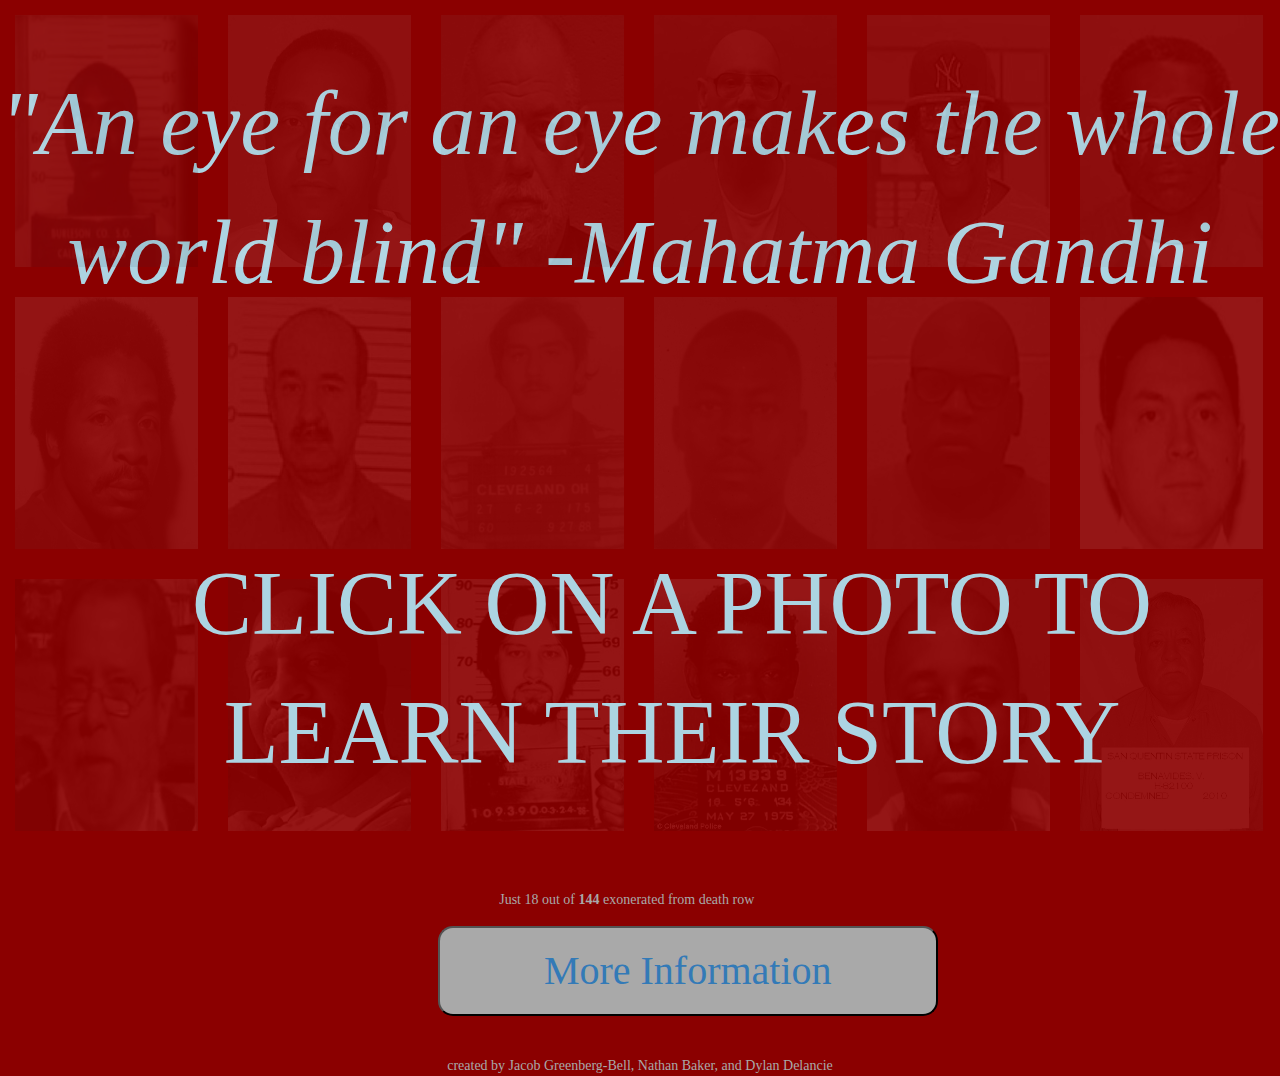
<file: index.html>
<html lang="en">
<head>
    <meta charset="UTF-8">
    <title>Das Justice Yas</title>
    <script src="https://ajax.googleapis.com/ajax/libs/jquery/3.1.0/jquery.min.js"></script>
    <script src="people.json"></script>
    <script src="script.js"></script>
    <link rel="stylesheet" href="https://maxcdn.bootstrapcdn.com/bootstrap/3.3.7/css/bootstrap.min.css">
    <link rel="stylesheet" href="style.css">
</head>
<body>
<div id="mask"></div>
<div id="backgroundWriting">
    <p id="backgroundWriting1">"An eye for an eye makes the whole world blind" -Mahatma Gandhi</p>
    <p id="backgroundWriting2">CLICK ON A PHOTO TO LEARN THEIR STORY</p>
</div>


<table>
    <tr>
        <td><img src="img/initial/anthonygraves.jpg" tabindex="0"></td>
        <td><img src="img/initial/anthonyhinton.jpg" tabindex="1"></td>
        <td><img src="img/initial/curtismccarty.jpg" tabindex="2"></td>
        <td><img src="img/initial/derralwaynehodgkins.jpg" tabindex="3"></td>
        <td><img src="img/initial/derrickjamison.jpg" tabindex="4"></td>
        <td><img src="img/initial/frankleesmith.jpg" tabindex="5"></td>
    </tr>
    <tr>
        <td><img src="img/initial/glennford.jpg" tabindex="6"></td>
        <td><img src="img/initial/gussievann.jpg" tabindex="7"></td>
        <td><img src="img/initial/joed'ambrosio.jpg" tabindex="8"></td>
        <td><img src="img/initial/laurenceadams.jpg" tabindex="9"></td>
        <td><img src="img/initial/leonbrown.jpg" tabindex="10"></td>
        <td><img src="img/initial/michaelblair.jpg" tabindex="11"></td>
    </tr>
    <tr>
        <td><img src="img/initial/michaelmccormick.jpg" tabindex="12"></td>
        <td><img src="img/initial/nathsonfields.jpg" tabindex="13"></td>
        <td><img src="img/initial/paulhouse.jpg" tabindex="14"></td>
        <td><img src="img/initial/rickyjackson.jpg" tabindex="15"></td>
        <td><img src="img/initial/timothyhoward.jpg" tabindex="16"></td>
        <td><img src="img/initial/vicentebenavides.jpg" tabindex="17"></td>
    </tr>
</table>

<span id="bottomQuote"> Just 18 out of <span style="font-weight: bold;">144</span> exonerated from death row</span>


<a href="page2.html"><button class="button" id="moreInfo">More Information</button></a>


<div id="credit"> created by Jacob Greenberg-Bell, Nathan Baker, and Dylan Delancie</div>

<table id="bioTable" align="center">
    <tr>
        <th>Name:</th>
        <td id="name" colspan="2">Gussie Evans</td>
    </tr>
    <tr><th>Years spent in jail:</th>
        <td id="years">25</td>
        <td id="check"><img id="zoomIMG" src="img/initial/gussievann.jpg"></td>
    </tr>
    <tr>
        <th>Their story:</th>
        <td id="bio" colspan="2">This is a test summary of how they got in jail and then were kicked out okay here is some text that
            is purely here for a testnities that have been marginalized by poverty and discouraged by unequal treatment.
            We are committed to changing the narrative about race in America. EJI produces groundbreaking reports,
            an award-winning wall calendar, and short films that explore our nation’s hi</td>
    </tr>
</table>

</body>
</html>
</file>
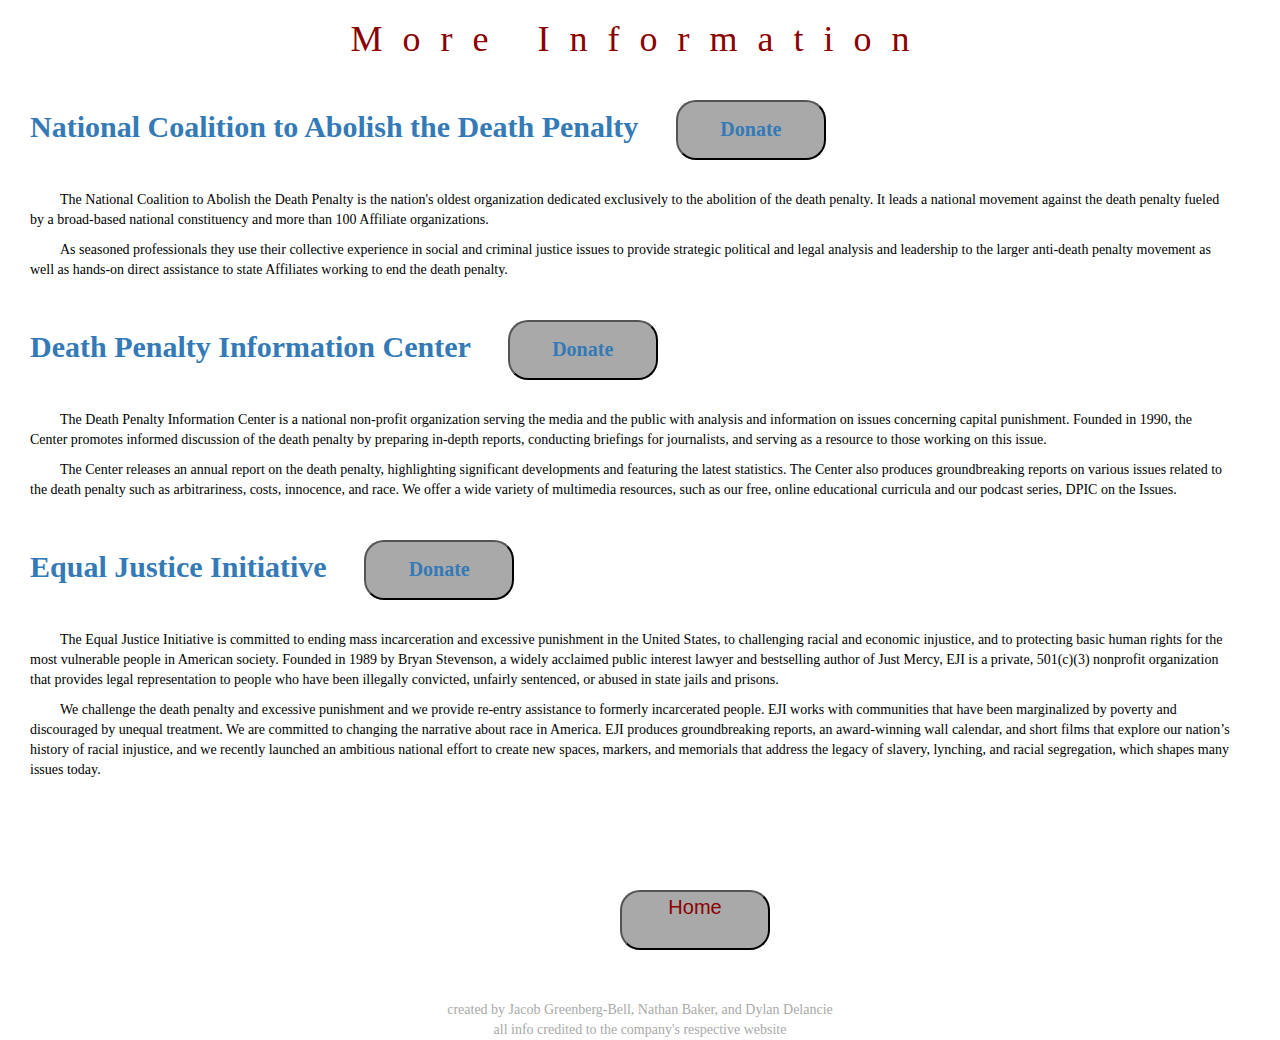
<file: page2.html>
<!DOCTYPE html>
<html lang="en">
<head>
    <meta charset="UTF-8">
    <title>Das Justice Yas</title>
    <script src="https://ajax.googleapis.com/ajax/libs/jquery/3.1.0/jquery.min.js"></script>
    <script src="script.js"></script>
    <link rel="stylesheet" href="https://maxcdn.bootstrapcdn.com/bootstrap/3.3.7/css/bootstrap.min.css">
    <link rel="stylesheet" href="style2.css">
</head>
<body>

<h1>More Information</h1>
<table>
    <tr>
        <th><a href="http://www.ncadp.org/">National Coalition to Abolish the Death Penalty</a>
            <a href="https://secure.ncadp.org/page/contribute/donate-to-the-national-coalition-to-abolish-the-death-penalty">
                <button class="donate">Donate</button></a></th>
    </tr>
    <tr>
        <td><p>The National Coalition to Abolish the Death Penalty is the nation's oldest organization dedicated
            exclusively to the abolition of the death penalty. It leads a national movement against the death
            penalty fueled by a broad-based national constituency and more than 100 Affiliate organizations.</p>
            <p>
            As seasoned professionals they use their collective experience in social and criminal justice issues to
            provide strategic political and legal analysis and leadership to the larger anti-death penalty movement
            as well as hands-on direct assistance to state Affiliates working to end the death penalty.</p></td>
    </tr>
    <tr>
        <th><a href="https://deathpenaltyinfo.org">Death Penalty Information Center</a>
            <a href="https://deathpenaltyinfo.org/donate-dpic"><button class="donate">Donate</button></a></th>
    </tr>
    <tr>
        <td><p>The Death Penalty Information Center is a national non-profit organization serving the media and
            the public with analysis and information on issues concerning capital punishment. Founded in 1990,
            the Center promotes informed discussion of the death penalty by preparing in-depth reports, conducting
            briefings for journalists, and serving as a resource to those working on this issue. </p>
            <p>The Center releases
            an annual report on the death penalty, highlighting significant developments and featuring the latest
            statistics. The Center also produces groundbreaking reports on various issues related to the death
            penalty such as arbitrariness, costs, innocence, and race. We offer a wide variety of multimedia
                resources, such as our free, online educational curricula and our podcast series, DPIC on the Issues.</p></td>
    </tr>
    <tr>
        <th><a href="https://eji.org/">Equal Justice Initiative</a>
            <a href="https://donatenow.networkforgood.org/eji"><button class="donate">Donate</button></a></th>
    </tr>
    <tr>
        <td><p>The Equal Justice Initiative is committed to ending mass incarceration and excessive punishment in the
            United States, to challenging racial and economic injustice, and to protecting basic human rights for
            the most vulnerable people in American society.
            Founded in 1989 by Bryan Stevenson, a widely acclaimed public interest lawyer and bestselling author
            of Just Mercy, EJI is a private, 501(c)(3) nonprofit organization that provides legal representation
            to people who have been illegally convicted, unfairly sentenced, or abused in state jails and prisons.</p>

            <p>We challenge the death penalty and excessive punishment and we provide re-entry assistance to formerly incarcerated people.
            EJI works with communities that have been marginalized by poverty and discouraged by unequal treatment.
            We are committed to changing the narrative about race in America. EJI produces groundbreaking reports,
            an award-winning wall calendar, and short films that explore our nation’s history of racial injustice,
            and we recently launched an ambitious national effort to create new spaces, markers, and memorials that
                address the legacy of slavery, lynching, and racial segregation, which shapes many issues today.</p></td>
    </tr>


</table>

<a href="index.html"><button class="button" id="homePage">Home</button></a>

<div id="credit"><p> created by Jacob Greenberg-Bell, Nathan Baker, and Dylan Delancie</br>
    all info credited to the company's respective website
</p></div>

</body>
</html>
</file>
<file: style.css>
td{
    padding: 15px;
}

#bioTable{
    display: none;
    z-index: 3;
    position: fixed;
    top: 50px;
    text-align: center;
    width: 50%;
    margin: auto;
    left: 25%;
    color: white;
    background-color:  #561108;
}

#mask{
    height: 100%;
    width: 100%;
    background-color:grey;
    opacity: .75;
    z-index: 1;
    display:none;
    position: fixed;
}

img{
    height: 28vh;
    width: 14.3vw;
    display: none;
    position: relative;
    z-index: 0;
}

th{
    width: 60px;
    padding-left: 40px;
}

.slide{
    height: 199px;
    width: 210px;
    display: block;
}

#backgroundWriting1{
    font-size: 10vh;
    position: fixed;
    text-align: center;
    z-index: 0;
    top: 60px;
    color: lightblue;
    font-style: italic;
}

#backgroundWriting2{
    font-size: 10vh;
    font-variant: small-caps;
    position: fixed;
    text-align: center;
    z-index: 1;
    left: 5%;
    top: 60%;
    color: lightblue;
}

body{
    background-color: darkred;
    height: 100vh;
    width: 100vw;
    font-family: Georgia;
}



#credit{
    color: darkgrey;
    text-align: center;
    position: relative;
    margin-bottom: 30px;
    margin-top: 30px;
    top:10%;
}

#name{
    font-size: 40px;
}

#years{
    font-size: 160px;
}

#bottomQuote{
    color: darkgrey;
    text-align: center;
    margin-left:39%;
    margin-bottom: 30px;
}

#moreInfo{
    height: 90px;
    width: 500px;
    font-size: 40px;
    background-color: darkgrey;
    right: 25%;
    top: 80px;
    position: relative;
    border-radius: 15px;
}

#zoomIMG{
    height: 20vh;
    width: 26vh;
}
</file>
<file: style2.css>
body{
    background-color: white;
    color: black;
    font-family: Georgia;
}

#credit{
    color: darkgrey;
    text-align: center;
    position: relative;
    top: 150px;
    margin-bottom: 70px;
}

h1{
    text-align: center;
    letter-spacing: 20px;
    color: darkred;
}

#homePage{
    border-radius: 20px;
    height: 60px;
    width: 150px;
    left: 620px;
    font-size: 20px;
    background-color: darkgrey;
    top: 100px;
    position: relative;
    display: flex;
    justify-content: center;
}

.donate{
    border-radius: 20px;
    height: 60px;
    width: 150px;
    left: 30px;
    font-size: 20px;
    background-color: darkgrey;
    position: relative;
    justify-content: center;
}

th{
    padding:30px;
    font-size: 30px;
}

td{
    padding-left: 30px;
    padding-right: 50px;
    text-indent: 30px;
}


.button {

    color: darkred;
    font-size: 24px;
    font-family: helvetica, serif;
    text-decoration: none;
    vertical-align: middle;
}
</file>
